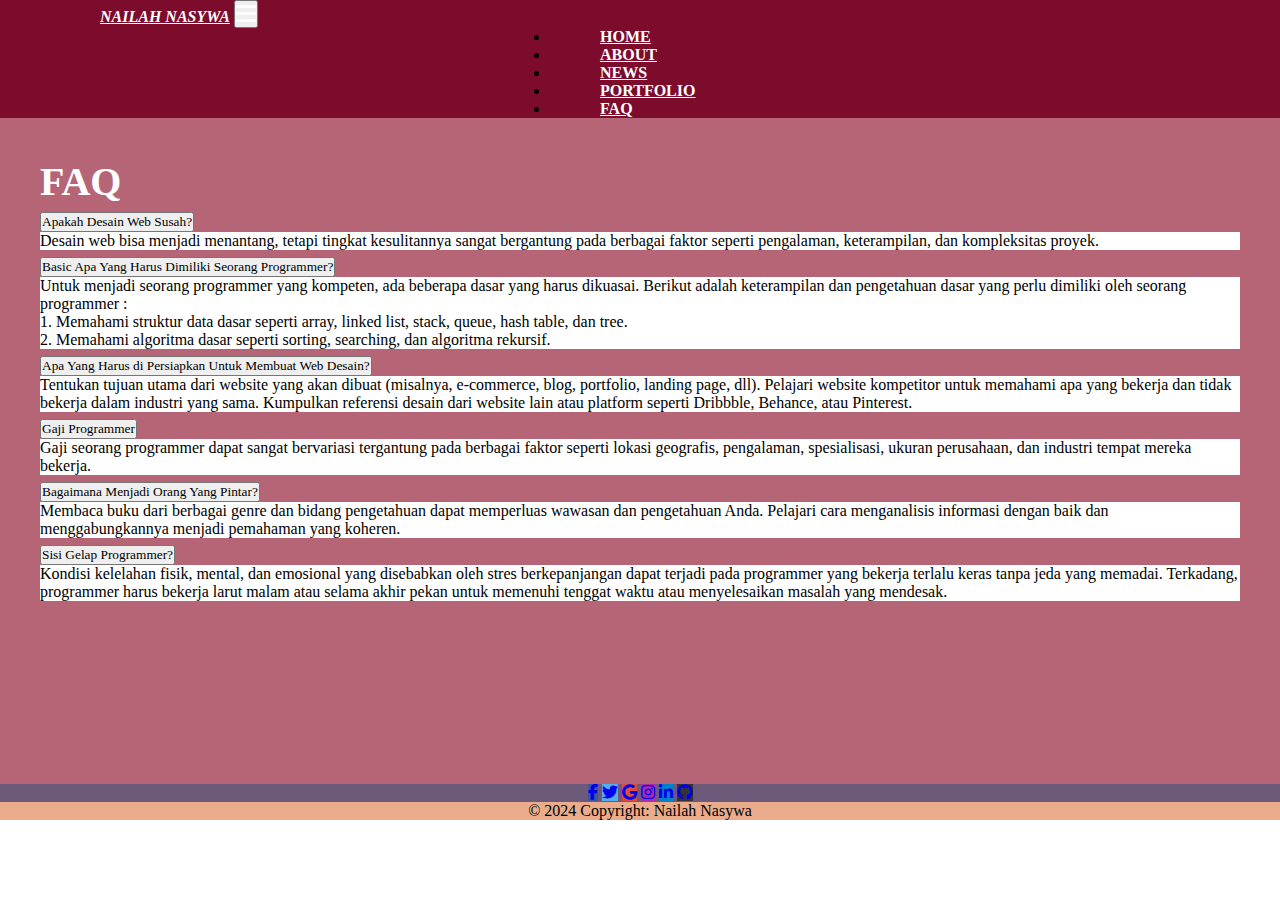
<file: 2320046_NAILAH-NASYWA_UAS/faq.html>
<!DOCTYPE html>
<html lang="en">
<head>
    <meta charset="UTF-8">
    <meta http-equiv="X-UA-Compatible" content="IE=edge">
    <meta name="viewport" content="width=device-width, initial-scale=1.0">
    <title>Nailah Nasywa</title>
    <link rel="stylesheet" href="style/style.css">

    <!-- bootstrap links -->
    <link href="https://cdn.jsdelivr.net/npm/bootstrap@5.0.2/dist/css/bootstrap.min.css" rel="stylesheet" integrity="sha384-EVSTQN3/azprG1Anm3QDgpJLIm9Nao0Yz1ztcQTwFspd3yD65VohhpuuCOmLASjC" crossorigin="anonymous">
    <!-- bootstrap links -->
    
    <!-- fonts links -->
    <link rel="preconnect" href="https://fonts.googleapis.com">
    <link rel="preconnect" href="https://fonts.gstatic.com" crossorigin>
    <link href="https://fonts.googleapis.com/css2?family=Roboto:wght@100&display=swap" rel="stylesheet">
    <!-- fonts links -->
    <link rel="stylesheet" href="https://cdnjs.cloudflare.com/ajax/libs/font-awesome/6.6.0/css/all.min.css">
</head>
<body>
    <div class="all-content">
        <!-- navbar start -->
        <nav class="navbar navbar-expand-lg" id="navbar">
            <div class="container-fluid">
              <a class="navbar-brand" href="#"><i>NAILAH NASYWA</i></a>
              <button class="navbar-toggler" type="button" data-bs-toggle="collapse" data-bs-target="#navbarSupportedContent" aria-controls="navbarSupportedContent" aria-expanded="false" aria-label="Toggle navigation">
                <span><i class="fa-solid fa-bars" style="color: white; font-size: 23px;"></i></span>
              </button>
              <div class="collapse navbar-collapse" id="navbarSupportedContent">
                <ul class="navbar-nav me-auto mb-2 mb-lg-0">
                  <li class="nav-item">
                    <a class="nav-link active" aria-current="page" href="index.html">HOME</a>
                  </li>
                  <li class="nav-item">
                    <a class="nav-link" href="about.html">ABOUT</a>
                  </li>
                  <li class="nav-item">
                    <a class="nav-link" href="news.html">NEWS</a>
                  </li>
                  <li class="nav-item">
                    <a class="nav-link" href="portfolio.html">PORTFOLIO</a>
                  </li>
                  <li class="nav-item">
                    <a class="nav-link" href="faq.html">FAQ</a>
                  </li>
                </ul>
              </div>
            </div>
          </nav>
        <!-- navbar end -->

        
        <!-- faq start -->
        <section id="faq">
            <div class="container">
                <div class="faq-box">
                    <h1 class="fw-bold mb-5 text-center">FAQ</h1>
                    <div class="accordion pt-4" id="accordionExample">
                        <div class="row row-cols-md-2 rpw-cols-1 g-4">
                            <div class="col">
                                <h2 class="accordion-header">
                                    <button class="accordion-button collapsed bg-danger text-white fw-bold 1h-1g" type="button" data-bs-toggle="collapse" data-bs-target="#collapseOne"
                                    aria-expanded="true" aria-controls="collapseOne">Apakah Desain Web Susah?</button>
                                </h2>
                                <div id="collapseOne" class="accordion-collapse collapse" data-bs-parent="#accordionExample">
                                    <div class="accordion-body">
                                        Desain web bisa menjadi menantang, tetapi tingkat kesulitannya sangat bergantung pada berbagai faktor seperti pengalaman, keterampilan, dan kompleksitas proyek.
                                    </div>
                                </div>
                            </div>
                            <div class="col">
                                <h2 class="accordion-header">
                                    <button class="accordion-button collapsed bg-danger text-white fw-bold 1h-1g" type="button" data-bs-toggle="collapse" data-bs-target="#collapseTwo"
                                    aria-expanded="true" aria-controls="collapseTwo">Basic Apa Yang Harus Dimiliki Seorang Programmer?</button>
                                </h2>
                                <div id="collapseTwo" class="accordion-collapse collapse" data-bs-parent="#accordionExample">
                                    <div class="accordion-body">
                                        Untuk menjadi seorang programmer yang kompeten, ada beberapa dasar yang harus dikuasai. 
                                        Berikut adalah keterampilan dan pengetahuan dasar yang perlu dimiliki oleh seorang programmer : <br>
                                        1. Memahami struktur data dasar seperti array, linked list, stack, queue, hash table, dan tree. <br>
                                        2. Memahami algoritma dasar seperti sorting, searching, dan algoritma rekursif.
                                    </div>
                                </div>
                            </div>
                            <div class="col">
                                <h2 class="accordion-header">
                                    <button class="accordion-button collapsed bg-danger text-white fw-bold 1h-1g" type="button" data-bs-toggle="collapse" data-bs-target="#collapseThree"
                                    aria-expanded="true" aria-controls="collapseThree">Apa Yang Harus di Persiapkan Untuk Membuat Web Desain?</button>
                                </h2>
                                <div id="collapseThree" class="accordion-collapse collapse" data-bs-parent="#accordionExample">
                                    <div class="accordion-body">
                                        Tentukan tujuan utama dari website yang akan dibuat (misalnya, e-commerce, blog, portfolio, landing page, dll).
                                        Pelajari website kompetitor untuk memahami apa yang bekerja dan tidak bekerja dalam industri yang sama. 
                                        Kumpulkan referensi desain dari website lain atau platform seperti Dribbble, Behance, atau Pinterest.
                                    </div>
                                </div>
                            </div>
                            <div class="col">
                                <h2 class="accordion-header">
                                    <button class="accordion-button collapsed bg-danger text-white fw-bold 1h-1g" type="button" data-bs-toggle="collapse" data-bs-target="#collapseFour"
                                    aria-expanded="true" aria-controls="collapseFour">Gaji Programmer</button>
                                </h2>
                                <div id="collapseFour" class="accordion-collapse collapse" data-bs-parent="#accordionExample">
                                    <div class="accordion-body">
                                        Gaji seorang programmer dapat sangat bervariasi tergantung pada berbagai faktor 
                                        seperti lokasi geografis, pengalaman, spesialisasi, ukuran perusahaan, dan industri tempat mereka bekerja. 
                                    </div>
                                </div>
                            </div>
                            <div class="col">
                                <h2 class="accordion-header">
                                    <button class="accordion-button collapsed bg-danger text-white fw-bold 1h-1g" type="button" data-bs-toggle="collapse" data-bs-target="#collapseFive"
                                    aria-expanded="true" aria-controls="collapseFve">Bagaimana Menjadi Orang Yang Pintar?</button>
                                </h2>
                                <div id="collapseFive" class="accordion-collapse collapse" data-bs-parent="#accordionExample">
                                    <div class="accordion-body">
                                        Membaca buku dari berbagai genre dan bidang pengetahuan dapat memperluas wawasan dan pengetahuan Anda.
                                        Pelajari cara menganalisis informasi dengan baik dan menggabungkannya menjadi pemahaman yang koheren.
                                    </div>
                                </div>
                            </div>
                            <div class="col">
                                <h2 class="accordion-header">
                                    <button class="accordion-button collapsed bg-danger text-white fw-bold 1h-1g" type="button" data-bs-toggle="collapse" data-bs-target="#collapseSix"
                                    aria-expanded="true" aria-controls="collapseSix">Sisi Gelap Programmer?</button>
                                </h2>
                                <div id="collapseSix" class="accordion-collapse collapse" data-bs-parent="#accordionExample">
                                    <div class="accordion-body">
                                        Kondisi kelelahan fisik, mental, dan emosional yang disebabkan 
                                        oleh stres berkepanjangan dapat terjadi pada programmer yang bekerja terlalu keras tanpa jeda yang memadai.
                                        Terkadang, programmer harus bekerja larut malam atau selama akhir pekan 
                                        untuk memenuhi tenggat waktu atau menyelesaikan masalah yang mendesak.
                                    </div>
                                </div>
                            </div>
                        </div>
                    </div>
                </div>
            </div>
        </section>     
        <!-- faq end -->

        

        <!-- footer start -->
        <footer class="footer">
            <!-- Grid container -->
            <div class="container p-4 pb-0">
              <!-- Section: Social media -->
              <section class="mb-2">
                <!-- Facebook -->
                <a
                data-mdb-ripple-init
                  class="btn text-white btn-floating m-1"
                  style="background-color: #3b5998;"
                  href="#!"
                  role="button"
                  ><i class="fab fa-facebook-f"></i
                ></a>
          
                <!-- Twitter -->
                <a
                  data-mdb-ripple-init
                  class="btn text-white btn-floating m-1"
                  style="background-color: #55acee;"
                  href="#!"
                  role="button"
                  ><i class="fab fa-twitter"></i
                ></a>
          
                <!-- Google -->
                <a
                  data-mdb-ripple-init
                  class="btn text-white btn-floating m-1"
                  style="background-color: #dd4b39;"
                  href="#!"
                  role="button"
                  ><i class="fab fa-google"></i
                ></a>
          
                <!-- Instagram -->
                <a
                  data-mdb-ripple-init
                  class="btn text-white btn-floating m-1"
                  style="background-color: #ac2bac;"
                  href="#!"
                  role="button"
                  ><i class="fab fa-instagram"></i
                ></a>
          
                <!-- Linkedin -->
                <a
                  data-mdb-ripple-init
                  class="btn text-white btn-floating m-1"
                  style="background-color: #0082ca;"
                  href="#!"
                  role="button"
                  ><i class="fab fa-linkedin-in"></i
                ></a>
                <!-- Github -->
                <a
                  data-mdb-ripple-init
                  class="btn text-white btn-floating m-1"
                  style="background-color: #333333;"
                  href="#!"
                  role="button"
                  ><i class="fab fa-github"></i
                ></a>
              </section>
              <!-- Section: Social media -->
            </div>
            <!-- Grid container -->
          
            <!-- Copyright -->
            <div class="text-center p-3" style="background-color: #eaac8b;">
              © 2024 Copyright:
              <a class="text-body">Nailah Nasywa</a>
            </div>
            <!-- Copyright -->
          </footer>
        <!-- footer end -->

       


  
    </div>
    <script src="https://cdn.jsdelivr.net/npm/bootstrap@5.0.2/dist/js/bootstrap.bundle.min.js" integrity="sha384-MrcW6ZMFYlzcLA8Nl+NtUVF0sA7MsXsP1UyJoMp4YLEuNSfAP+JcXn/tWtIaxVXM" crossorigin="anonymous"></script>
</body>
</html>
</file>
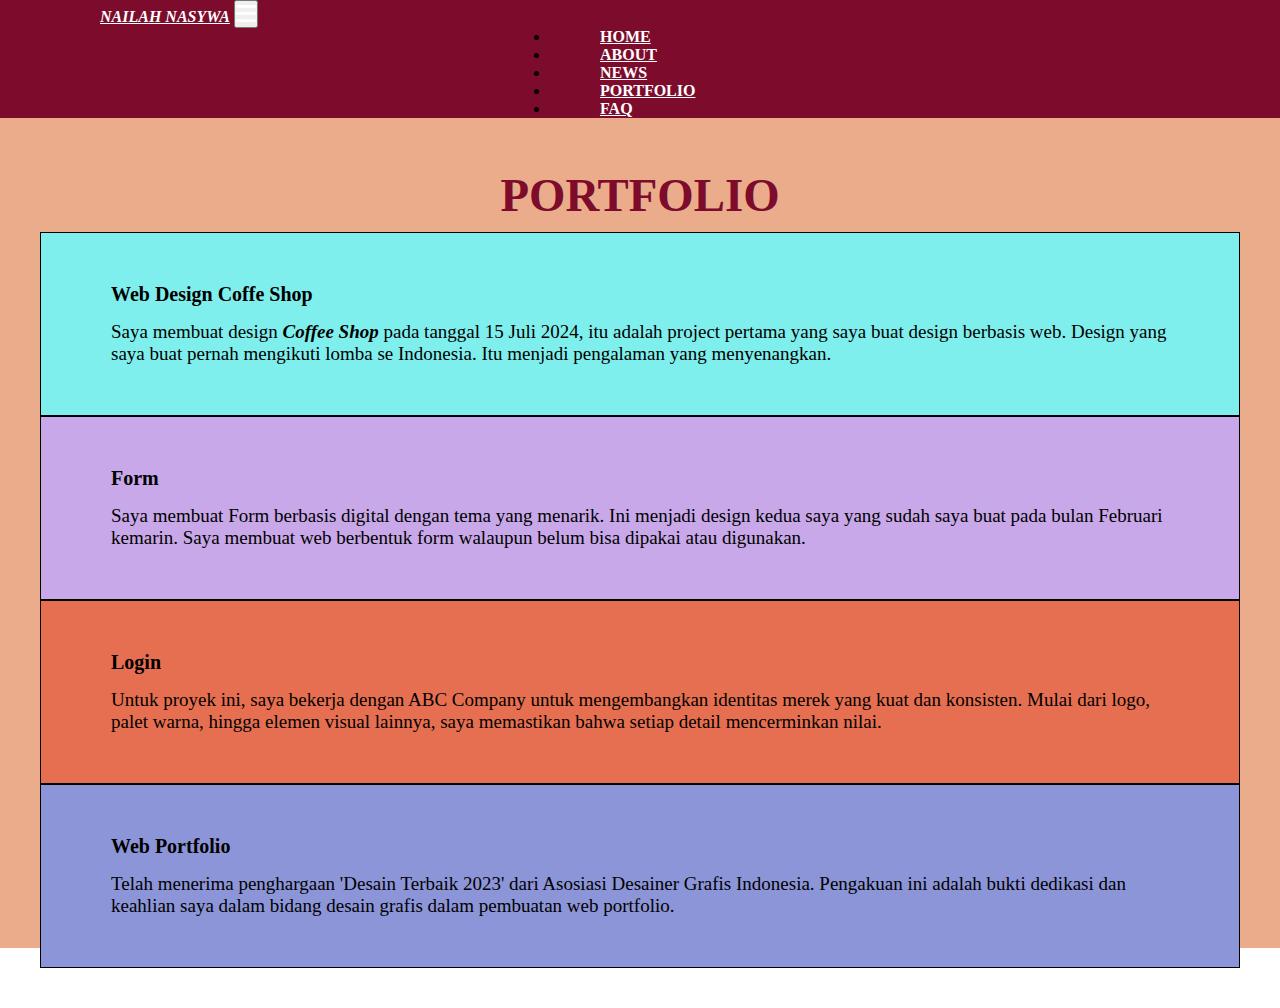
<file: 2320046_NAILAH-NASYWA_UAS/portfolio.html>
<!DOCTYPE html>
<html lang="en">
<head>
    <meta charset="UTF-8">
    <meta http-equiv="X-UA-Compatible" content="IE=edge">
    <meta name="viewport" content="width=device-width, initial-scale=1.0">
    <title>Nailah Nasywa</title>
    <link rel="stylesheet" href="style/style.css">

    <!-- bootstrap links -->
    <link href="https://cdn.jsdelivr.net/npm/bootstrap@5.0.2/dist/css/bootstrap.min.css" rel="stylesheet" integrity="sha384-EVSTQN3/azprG1Anm3QDgpJLIm9Nao0Yz1ztcQTwFspd3yD65VohhpuuCOmLASjC" crossorigin="anonymous">
    <!-- bootstrap links -->
    
    <!-- fonts links -->
    <link rel="preconnect" href="https://fonts.googleapis.com">
    <link rel="preconnect" href="https://fonts.gstatic.com" crossorigin>
    <link href="https://fonts.googleapis.com/css2?family=Roboto:wght@100&display=swap" rel="stylesheet">
    <!-- fonts links -->
    <link rel="stylesheet" href="https://cdnjs.cloudflare.com/ajax/libs/font-awesome/6.6.0/css/all.min.css">
</head>
<body>
    
        <!-- navbar start -->
        <nav class="navbar navbar-expand-lg" id="navbar">
            <div class="container-fluid">
              <a class="navbar-brand" href="#"><i>NAILAH NASYWA</i></a>
              <button class="navbar-toggler" type="button" data-bs-toggle="collapse" data-bs-target="#navbarSupportedContent" aria-controls="navbarSupportedContent" aria-expanded="false" aria-label="Toggle navigation">
                <span><i class="fa-solid fa-bars" style="color: white; font-size: 23px;"></i></span>
              </button>
              <div class="collapse navbar-collapse" id="navbarSupportedContent">
                <ul class="navbar-nav me-auto mb-2 mb-lg-0">
                  <li class="nav-item">
                    <a class="nav-link active" aria-current="page" href="index.html">HOME</a>
                  </li>
                  <li class="nav-item">
                    <a class="nav-link" href="about.html">ABOUT</a>
                  </li>
                  <li class="nav-item">
                    <a class="nav-link" href="news.html">NEWS</a>
                  </li>
                  <li class="nav-item">
                    <a class="nav-link" href="portfolio.html">PORTFOLIO</a>
                  </li>
                  <li class="nav-item">
                    <a class="nav-link" href="faq.html">FAQ</a>
                  </li>
                </ul>
              </div>
            </div>
          </nav>
        <!-- navbar end -->

        <!-- portfolio start -->
        <section id="portfolio">
            <div class="container">
                <div class="section-heading3">
                    <h3>PORTFOLIO</h3>
                </div>
                <div class="row gy-4">
                    <div class="col-md-6">
                        <div class="feature-box bg-1">
                            <div class="content">
                                <h5>Web Design Coffe Shop</h5>
                                <p>Saya membuat design <i><b>Coffee Shop</b></i> pada tanggal 15 Juli 2024, itu adalah project pertama yang saya
                                buat design berbasis web. Design yang saya buat pernah mengikuti lomba se Indonesia. Itu menjadi pengalaman yang menyenangkan.</p>
                            </div>
                        </div>
                    </div>
                    <div class="col-md-6">
                        <div class="feature-box bg-2">
                            <div class="content">
                                <h5>Form</h5>
                                <p>Saya membuat Form berbasis digital dengan tema yang menarik. Ini menjadi design kedua saya yang sudah saya buat pada bulan
                                    Februari kemarin. Saya membuat web berbentuk form walaupun belum bisa dipakai atau digunakan.
                                </p>
                            </div>
                        </div>
                    </div>
                    <div class="col-md-6">
                        <div class="feature-box bg-3">
                            <div class="content">
                                <h5>Login</h5>
                                <p>Untuk proyek ini, saya bekerja dengan ABC Company untuk mengembangkan identitas merek yang kuat dan konsisten. 
                                    Mulai dari logo, palet warna, hingga elemen visual lainnya, saya memastikan bahwa setiap detail mencerminkan nilai.</p>
                            </div>
                        </div>
                    </div>
                    <div class="col-md-6">
                        <div class="feature-box bg-4">
                            <div class="content">
                                <h5>Web Portfolio</h5>
                                <p>Telah menerima penghargaan 'Desain Terbaik 2023' dari Asosiasi Desainer Grafis Indonesia. 
                                    Pengakuan ini adalah bukti dedikasi dan keahlian saya dalam bidang desain grafis dalam pembuatan web portfolio.</p>
                            </div>
                        </div>
                    </div>
                </div>            
            </div>
        </section>
        <!-- portfolio end -->
            
      
   
    <script src="https://cdn.jsdelivr.net/npm/bootstrap@5.0.2/dist/js/bootstrap.bundle.min.js" integrity="sha384-MrcW6ZMFYlzcLA8Nl+NtUVF0sA7MsXsP1UyJoMp4YLEuNSfAP+JcXn/tWtIaxVXM" crossorigin="anonymous"></script>
</body>
</html>
</file>
<file: 2320046_NAILAH-NASYWA_UAS/style/style.css>
* {
    margin: 0;
    padding: 0;
    box-sizing: border-box;
    font-family: "Merriweather", serif;
}

.all-content {
    background: #7d0c2c;    
}

/* navbar start */
#navbar {
    background: #7d0c2c;
}

.navbar-brand {
    margin-left: 100px;
    color: white;
    font-weight: bold;
}

.navbar-nav {
    margin-left: 550px;
}

.nav-item .nav-link {
    color: white;
    margin-left: 50px;
    font-weight: bold;
    transition: 0.5s;
}

.nav-item .nav-link:hover {
    background: #f7f5f2;
    border-radius: 5px;
    color: #ba506e;
}
/* navbar end */

/* home start */
#home {
    width: 100%;
    height: 92.4vh;
    background-image: url(/img/b4.jpg);
    background-repeat: no-repeat;
    background-size: cover;
    background-position: 50%;
   
}

#home .content {
    padding-top: 210px;
    margin-left: 200px;
}

#home .content h3 {
    font-size: 70px;
    color: white;
}

h3 span {
    color: #fba9dc;
}

#home .content p {
    margin-top: 10px;
    color: white;
    font-weight: bold;
    font-size: 20px;
}

#btn {
    width: 150px;
    height: 36px;
    margin-top: 20px;
    font-size: 20px;
    background: white;
    border-radius: 5px;
    font-weight: bold;
    border: none;
    transition: 0.5s ease;
    cursor: pointer;
}

#btn:hover {
    background: #ba506e;
    color: white;
}
/* home end */

/* about start */
#about {
    width: 100%;
    height: 92.4vh;
    background-color: #e56b6f;
}

#about .container {
    padding-top: 40px;
}

#about .container h3 {
    font-size: 40px;
    color: #355070;
    text-align: center;
    margin-top: -370px;
}

.heading {
    text-align: center;
    margin-bottom: 10px;
    color: white;
    font-size: 40px;
    font-weight: bold;
}

.heading span {
    color: #ffba42
}

#about .img-about {
    width: 365px;
    background: #fff;
    border-radius: 10px;
    box-shadow: 6px 7px 12px #111;
}

#about h3 {
    font-weight: 600;
    text-align: justify;
    position: relative;
    left: 11px;
    top: -100px;
}

.content-about .p-about {
    max-width: 780px;
    font-weight: 200;
    font-size: 23px;
    color: #fff;
    justify-content: center;
    text-align: justify;
    position: absolute;
    right: 223px;
    top: 269px;
}

.btn-about {
    position: absolute;
    border: none;
    right: 840px;
    font-size: 16px;
    font-weight: 600;
    top: 504px;
    height: 41px;
    width: 166px;
    border-radius: 8px;
    transition: .3s;
}

.btn-about:hover {
    transform: translateY(-5px);
    box-shadow: 6px 6px 6px -1px;
}

.btn-about:active {
    transform: scale(.99);
}
/* about end */

/* news start */
#news {
    width: 100%;
    height: 92.4vh;
    background-image: url(/img/b7.jpeg);
    background-repeat: no-repeat;
    background-size: cover;
    position: fixed;
}

#news .heading2 {
    text-align: center;
    font-size: 40px;
    color: #7d0c2c;
    font-weight: bold;
    margin-top: 20px;
}

#news .container {
    margin-top: 25px;
}

#news h5 {
    color: #7d0c2c;
    font-size: 18px;
}

.news-btn {
    width: 150px;
    height: 36px;
    border-radius: 6px;
    border-color: #7d0c2c;
    color: white;
    background: #ba506e;
    cursor: pointer;
    transition: .3s;
}

.news-btn:hover {
    background: #ff0048;
    color: #fff;
}

/* news end */

/* faq start */
#faq {
    width: 100%;
    height: 74vh;
    background-color: #b56576;
    
}

#faq .container {
    padding: 40px;
}

#faq .container h1 {
    font-size: 40px;
    font-weight: bold;
    color: white;
}

#faq .accordion-body {
    background: #fff;
}
/* faq end */

/* footer start */
.footer {
    text-align: center;
    background-color: #6d597a;
}
/* footer end */

/* portfolio start */
#portfolio {
    width: 100%;
    height: 92.2vh;
    background-color: #eaac8b;
}

#portfolio .container {
    padding: 40px;
}

.section-heading3 {
    text-align: center;
    font-size: 40px;
    font-weight: bold;
    color: #7d0c2c;
    padding : 10px;
} 

.feature-box {
    padding: 50px;
    border: 1px solid black;
    display: flex;
    transition: 0.3s;
}

.bg-1 {
    background-color: #7fefed;
}

.bg-2 {
    background-color: #c8a8e9;
}

.bg-3 {
    background-color: #e76f51;
}

.bg-4 {
    background-color: #8c95d8;
}

.feature-box:hover {
    box-shadow: 5px 5px 0 0 palegreen;
}

.feature-box .content {
    padding-left: 20px;
}

.feature-box h5 {
    font-size: 20px;
    color: black;
    font-weight: bold;
    margin-bottom: 15px;
}

.feature-box p {
    margin: 0;
    color: black;
    font-size: 19px;
}
/* portfolio end */
</file>
